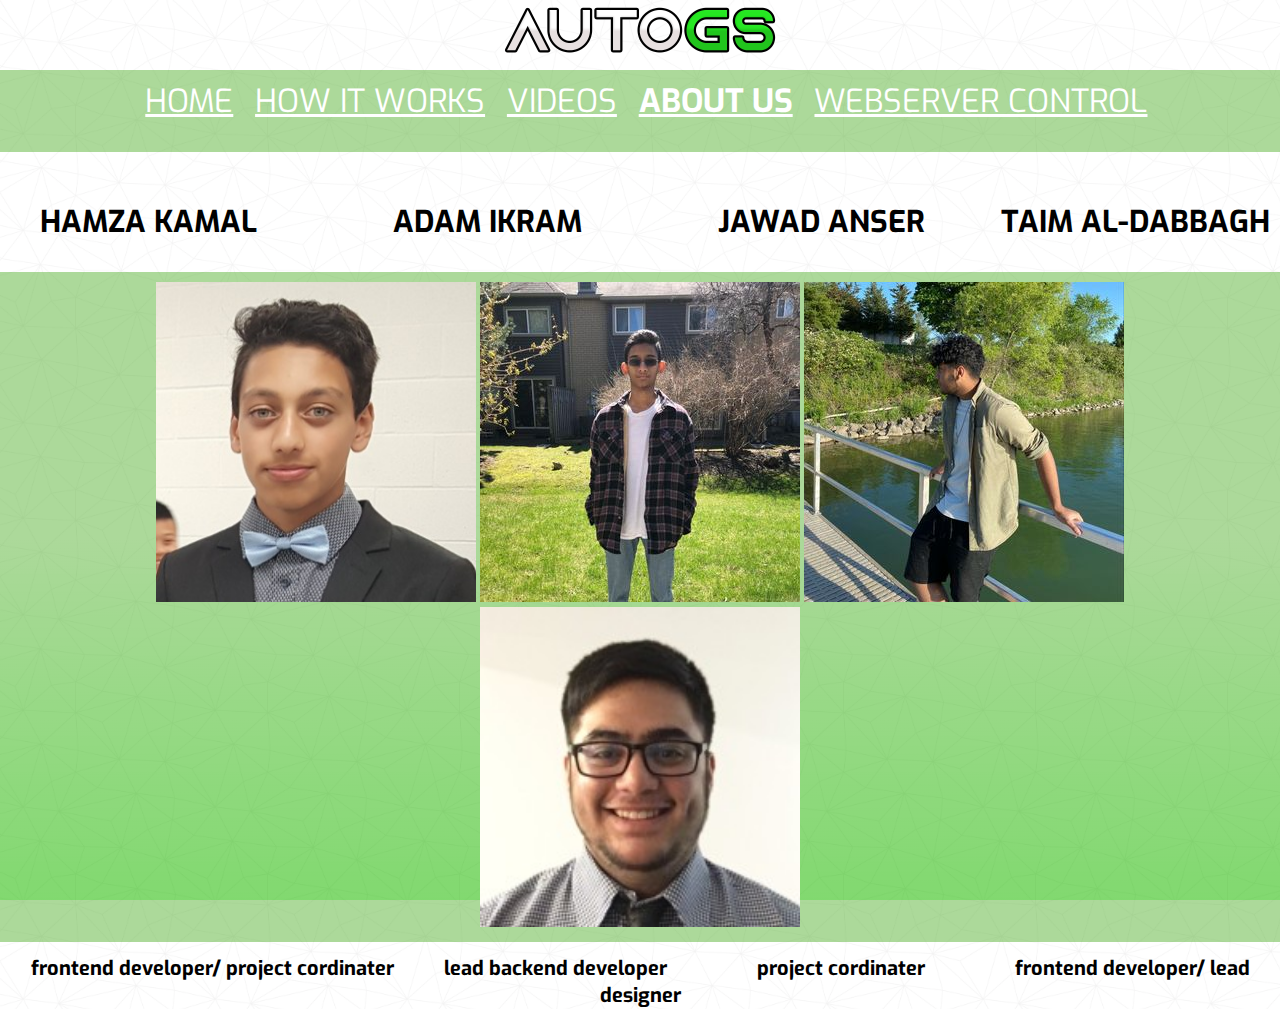
<file: webapp/templates/about_us.html>
<!DOCTYPE html>
<html lang="en">
<head>
    <meta charset="UTF-8">
    <meta http-equiv="X-UA-Compatible" content="IE=edge">
    <meta name="viewport" content="width=device-width, initial-scale=1.0">
    <title>Auto GS main site, ABOUT US</title>
    <link rel="stylesheet" href="../static/css/style_d.css">

    <link rel="preconnect" href="https://fonts.gstatic.com">
	<link href="https://fonts.googleapis.com/css2?family=Exo&display=swap" rel="stylesheet">
	<link href="https://fonts.googleapis.com/css2?family=Exo:ital@0;1&display=swap" rel="stylesheet">
	<link href="https://fonts.googleapis.com/css2?family=Exo:ital,wght@0,400;0,600;1,400&display=swap" rel="stylesheet">

</head>
<body>
    <header>

        <img src="../static/images/autogs-logo.png" style="width: auto; height: 100px;" alt="">

      
    </header>

    <nav>
        
        <a href="home.html">HOME</a>
        <a href="how_it_works.html">HOW IT WORKS</a>
        <a href="video.html">VIDEOS</a>
        <a href="about_us.html"><b>ABOUT US</b></a>
        <a href="control" target="_blank" >WEBSERVER CONTROL</a>


    </nav>

    <div class="names">
        &emsp;<b>HAMZA KAMAL</b> &emsp;&emsp;&emsp;&emsp;   <b>ADAM IKRAM</b>  &emsp;&emsp;&emsp;&emsp; <b> JAWAD ANSER</b>  &emsp;&emsp; <b> TAIM AL-DABBAGH </b>

        
    </div>
    
    <div class="faces">
        
        <img src="../static/images/hamzapfp.jpg" style="width: auto; height: 320px;" alt=""> 
        <img src="../static/images/adampfp.jpg" style="width: auto; height: 320px;" alt=""> 
        <img src="../static/images/jaypfp.jpg" style="width: auto; height: 320px;" alt=""> 
        <img src="../static/images/taim.jpg" style="width: auto; height: 320px;" alt="" > 



    </div>

    <h1>
    frontend developer/ project cordinater  &emsp;&emsp;  lead backend developer  &emsp;&emsp;&emsp;&emsp; project cordinater  &emsp;&emsp;&emsp;&emsp; frontend developer/ lead designer
    </h1>

    
   
  
    
    
   


    
</body>
</html>
</file>
<file: webapp/static/css/style_d.css>
html {
	height: 100%;
}

body {
	height: 100%;
	margin: 0;
	background-repeat: no-repeat;
	background-attachment: fixed;
    background: white;
	background-size: 15%;
	background-image: url(../images/geometric-background.png), linear-gradient(white 60%, rgba(78, 255, 78, 0.452));
    font-family: 'Exo', sans-serif;
}

header{
    height: 30px;
    padding: 20px;
    text-align: center;
    position: relative; top: -40px;


}
nav{
    background-color: rgba(68, 170, 28, 0.445);
    text-align: center;
    font-size: 200%;
    padding-bottom: 30px;
    padding-top: 10px;
}
a{
    color: white;
    margin-left: 1%;
}



div{
    margin-top: 30px;
    text-align: center;
}

.names{
  
    padding-top: 20px;
    font-size: 30px;
}

.faces{

    background-color: rgba(68, 170, 28, 0.445);
    padding-bottom: 10px;
    padding-top: 10px;

}

h1{
    font-size: 20px;
    text-align: center;
}
</file>
